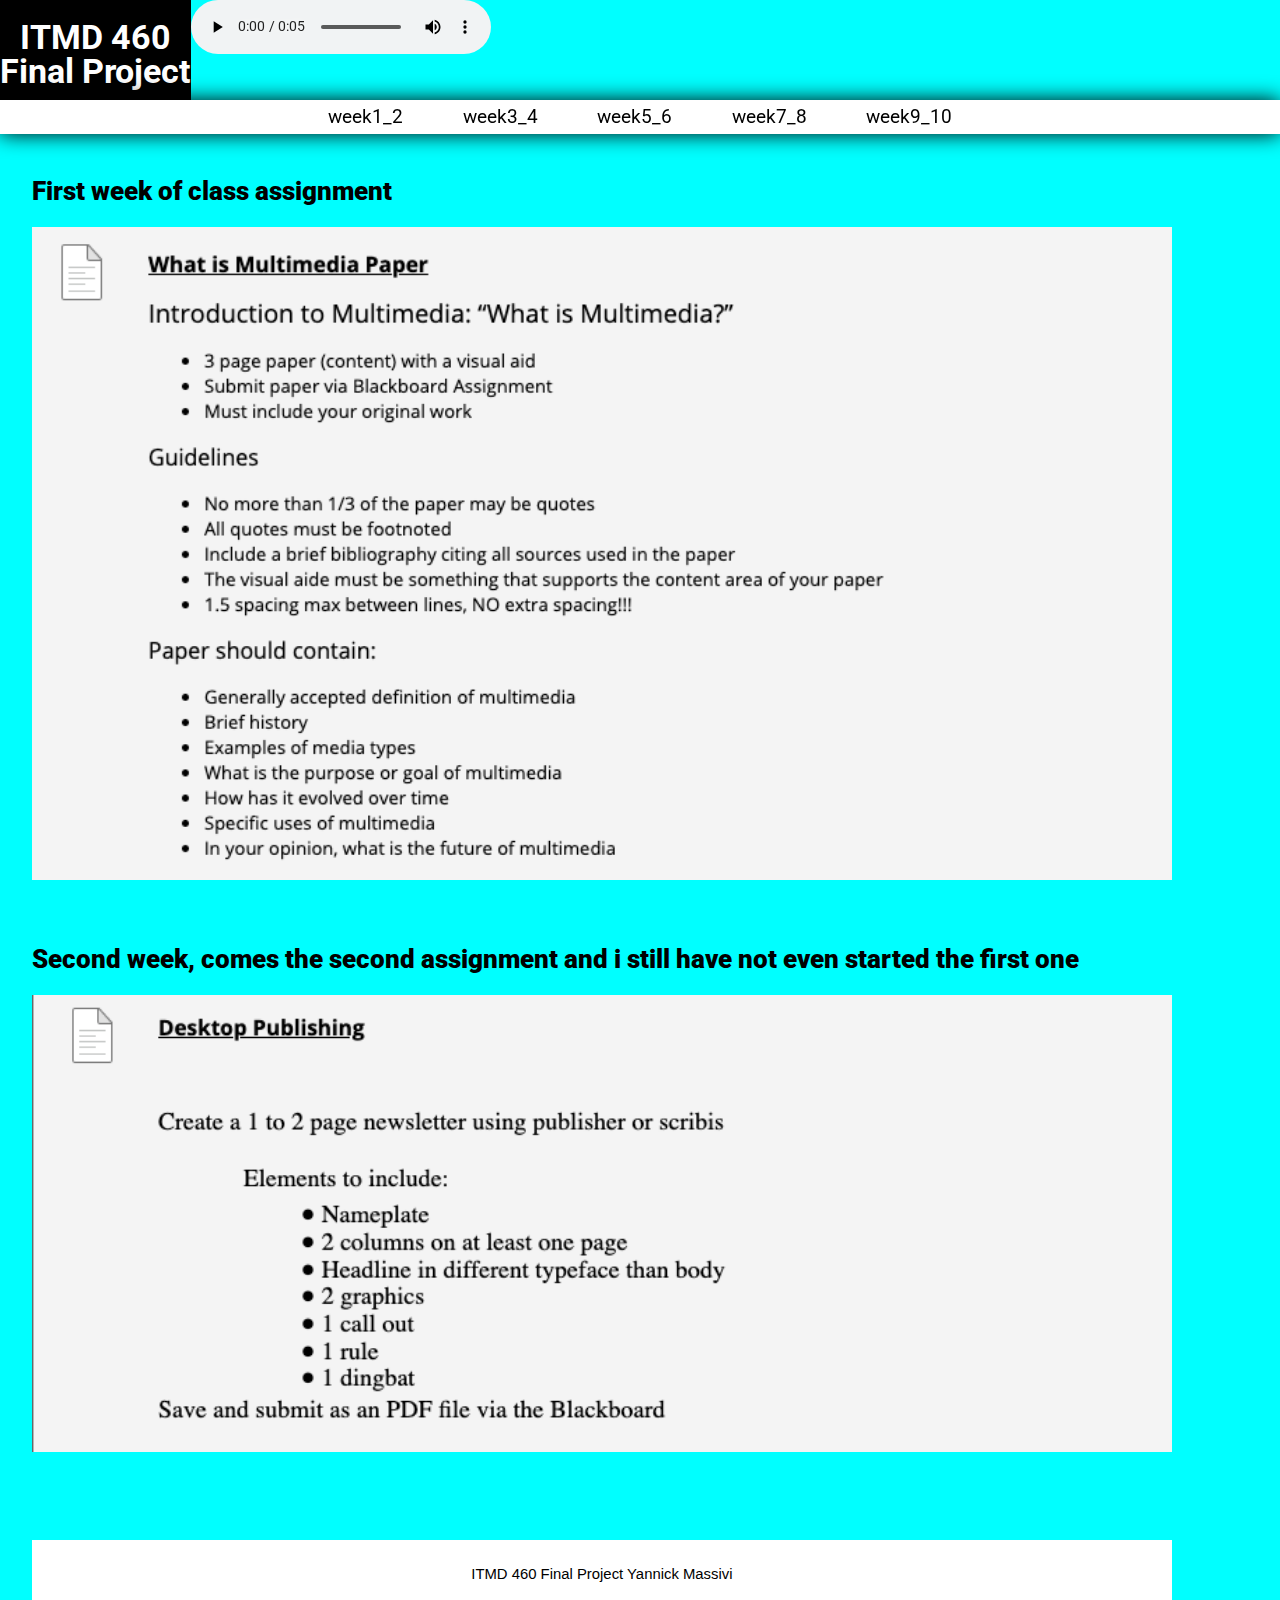
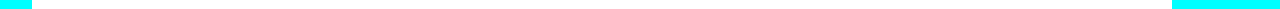
<file: index.html>
<!DOCTYPE html>
<html lang ="en">
<head>
  <meta charset="utf-8">
  <title>Yannick Massivi ITMD 460 Final Project</title>
  <link rel="stylesheet" href="style/normalize.css">
  <link rel="stylesheet" href="style/style.css">
</head>
<body>
  <header>
    <h1 class="header_title">
      ITMD 460
      <div class="sub_header">Final Project</div>
    </h1>
   <audio controls>
  <source src="media/Door.mp3" type="audio/mpeg">
  </audio>

  </header>
  <nav>
    <ul>
      <li><a href="index.html">week1_2</a></li>
      <li><a href="week3_4.html">week3_4</a></li>
      <li><a href="week5_6.html">week5_6</a></li>
      <li><a href="week7_8.html">week7_8</a></li>
      <li><a href="week9_10.html">week9_10</a></li>
    </ul>
  </nav>

  <h3> First week of class assignment </h3>
  
  <img src="media/week1.png" alt="PIC1"/>
  
  <h3> Second week, comes the second assignment and i still have not even started the first one </h3>
  
  <img src="media/week2.png" alt="PIC2"/>
   <footer>
      <p>ITMD 460 Final Project Yannick Massivi</p>
   </footer>


  </head>
</file>
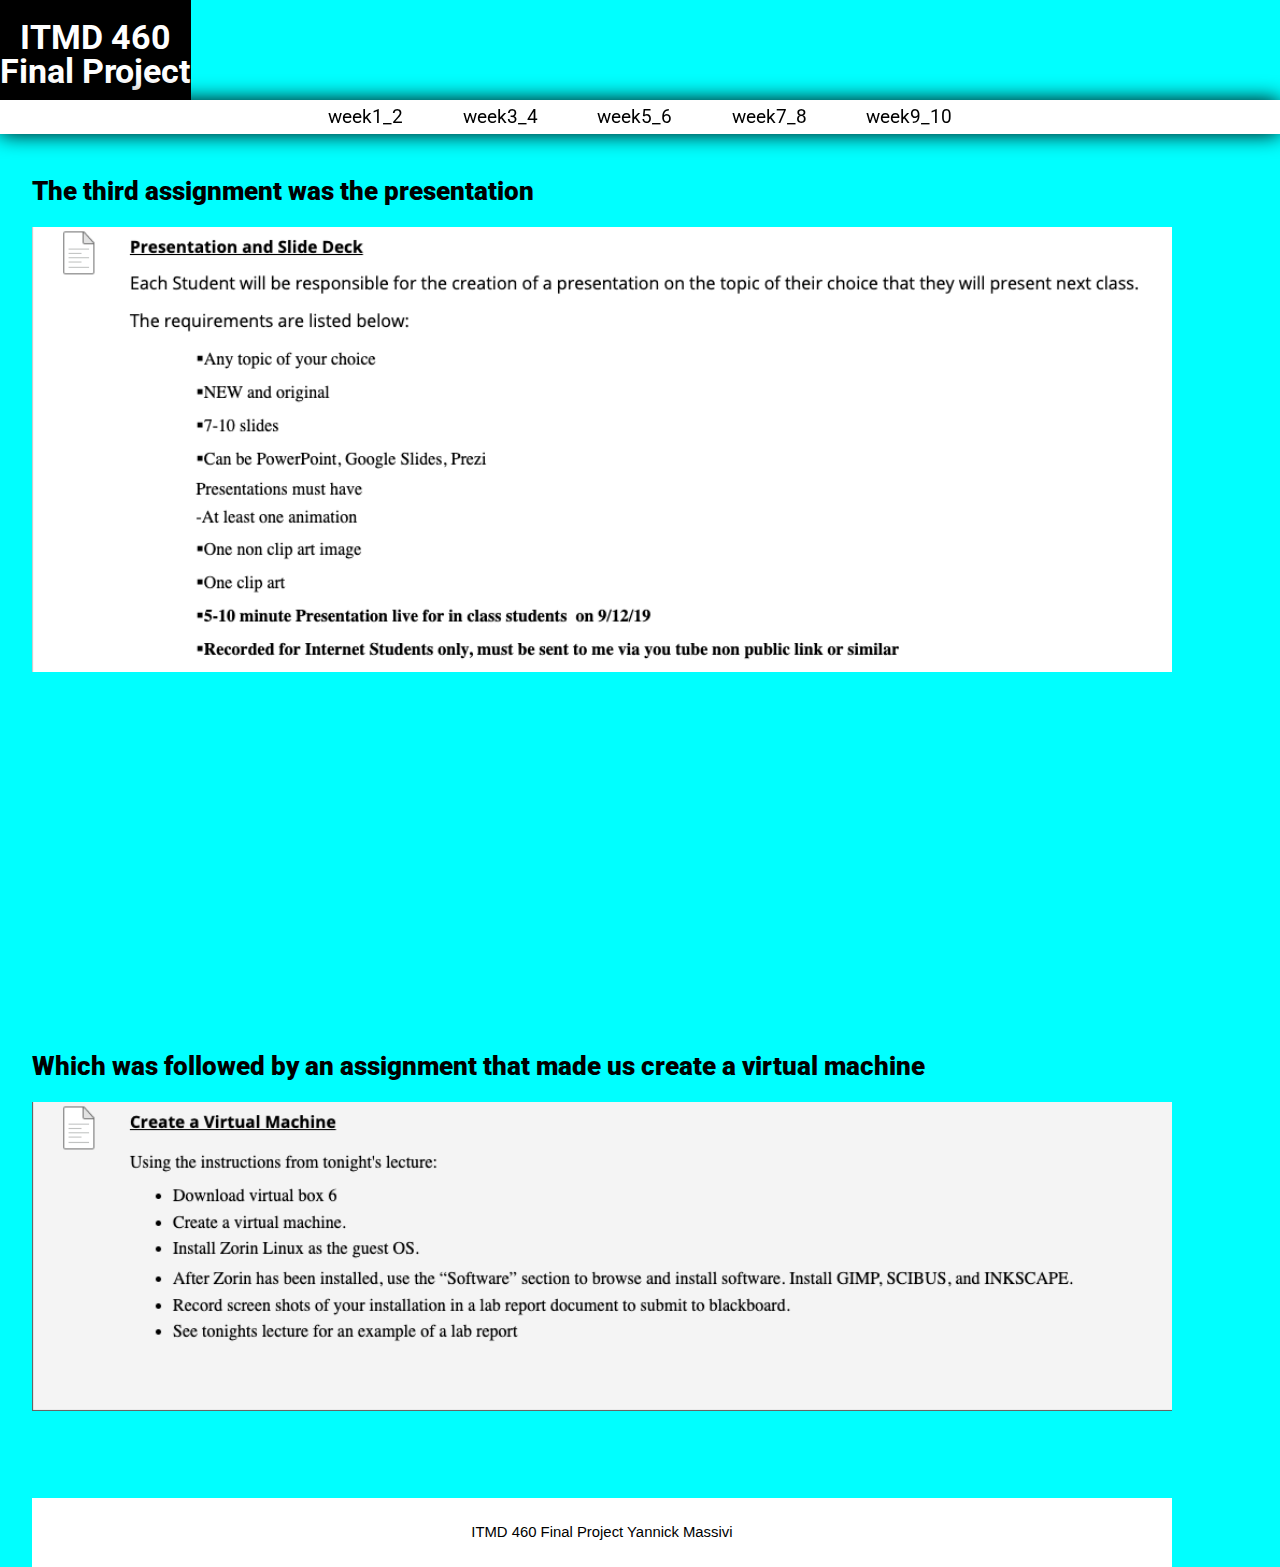
<file: week3_4.html>
<!DOCTYPE html>
<html lang ="en">
<head>
  <meta charset="utf-8">
  <title>Yannick Massivi ITMD 460 Final Project</title>
  <link rel="stylesheet" href="style/normalize.css">
  <link rel="stylesheet" href="style/style.css">
</head>
<body>
  <header>
    <h1 class="header_title">
      ITMD 460
      <div class="sub_header">Final Project</div>
    </h1>
  </header>
  <nav>
    <ul>
      <li><a href="index.html">week1_2</a></li>
      <li><a href="week3_4.html">week3_4</a></li>
      <li><a href="week5_6.html">week5_6</a></li>
      <li><a href="week7_8.html">week7_8</a></li>
      <li><a href="week9_10.html">week9_10</a></li>
    </ul>
  </nav>
  
  <h3> The third assignment was the presentation </h3>
  
      <img src="media/week3.png" alt="PIC3"/>
  
  <iframe width="560" height="315" align="center" src="https://www.youtube.com/embed/lEgVwxF3JDY"></iframe>
  
  
  <h3> Which was followed by an assignment that made us create a virtual machine </h3>
  
      <img src="media/week4.png" alt="PIC2"/>
   
  
  

 <footer>
   <p>ITMD 460 Final Project Yannick Massivi</p>
 </footer>


  </head>


  </head>
</file>
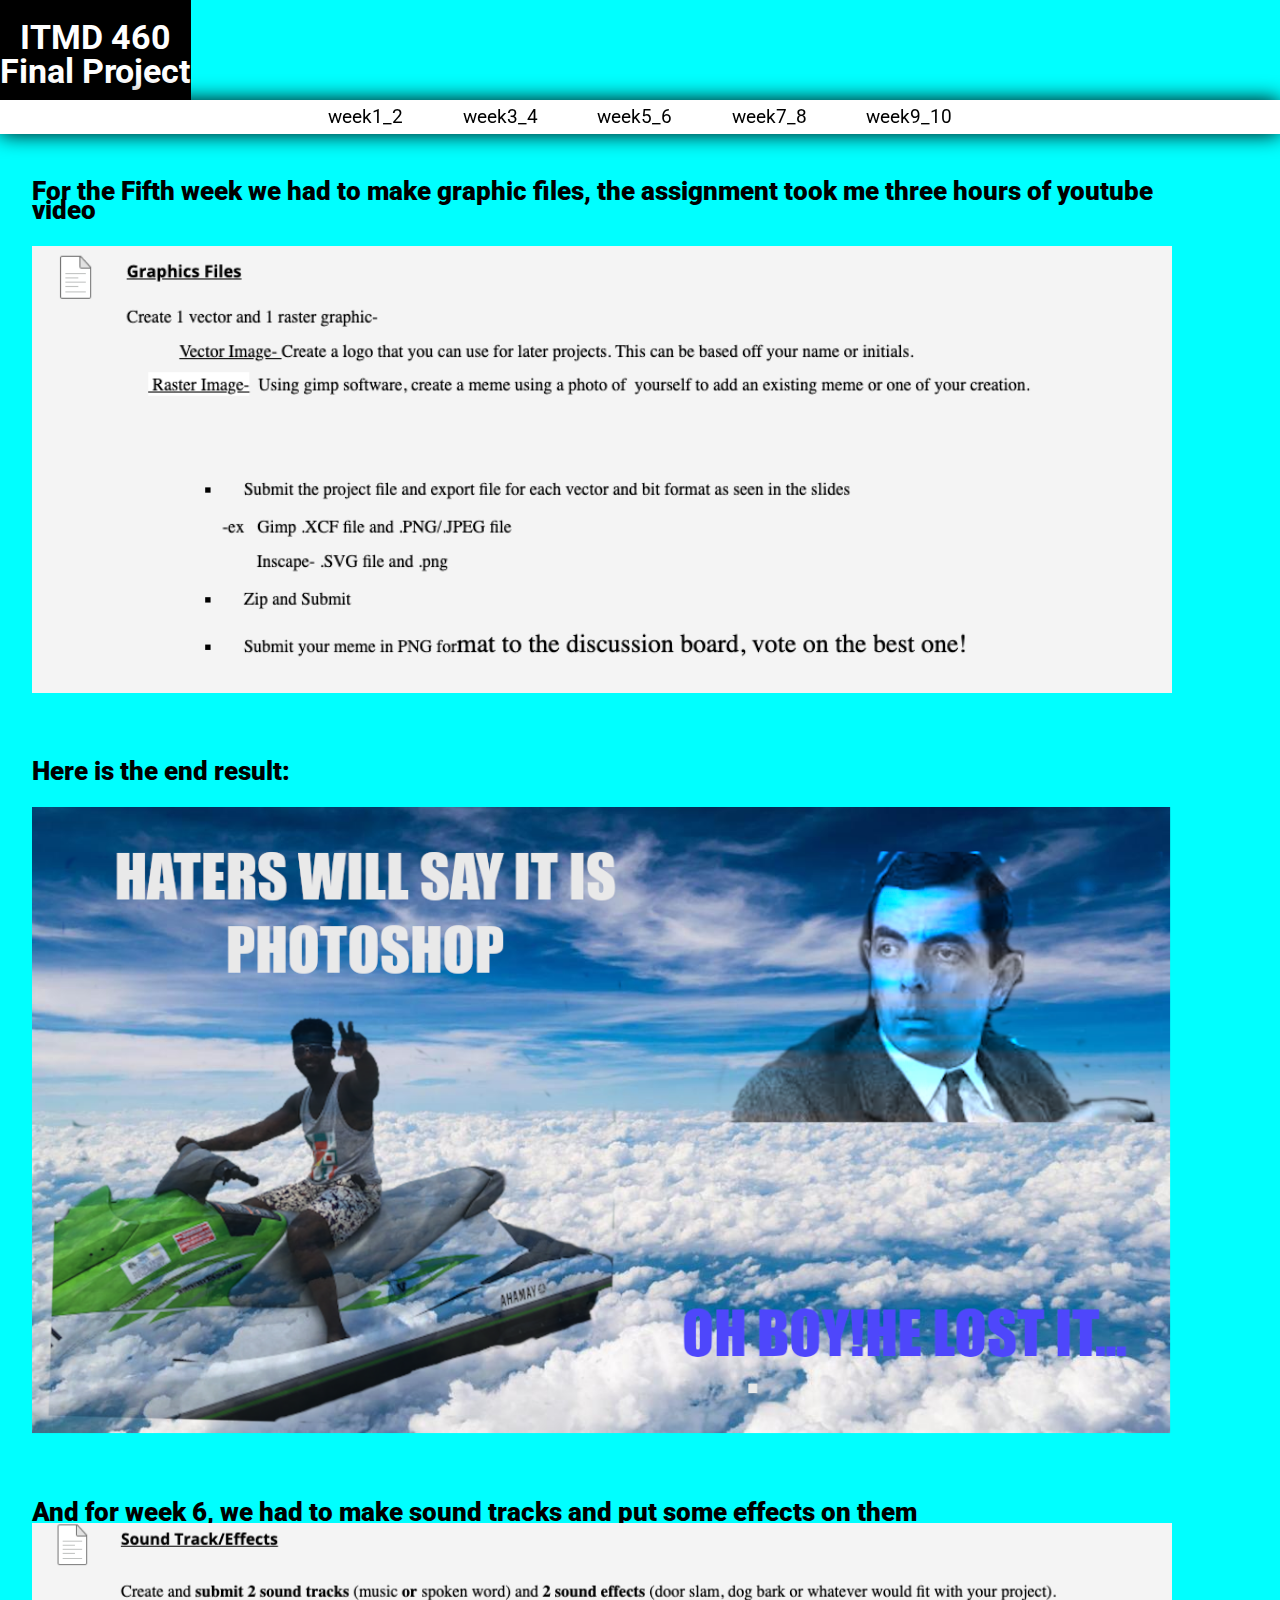
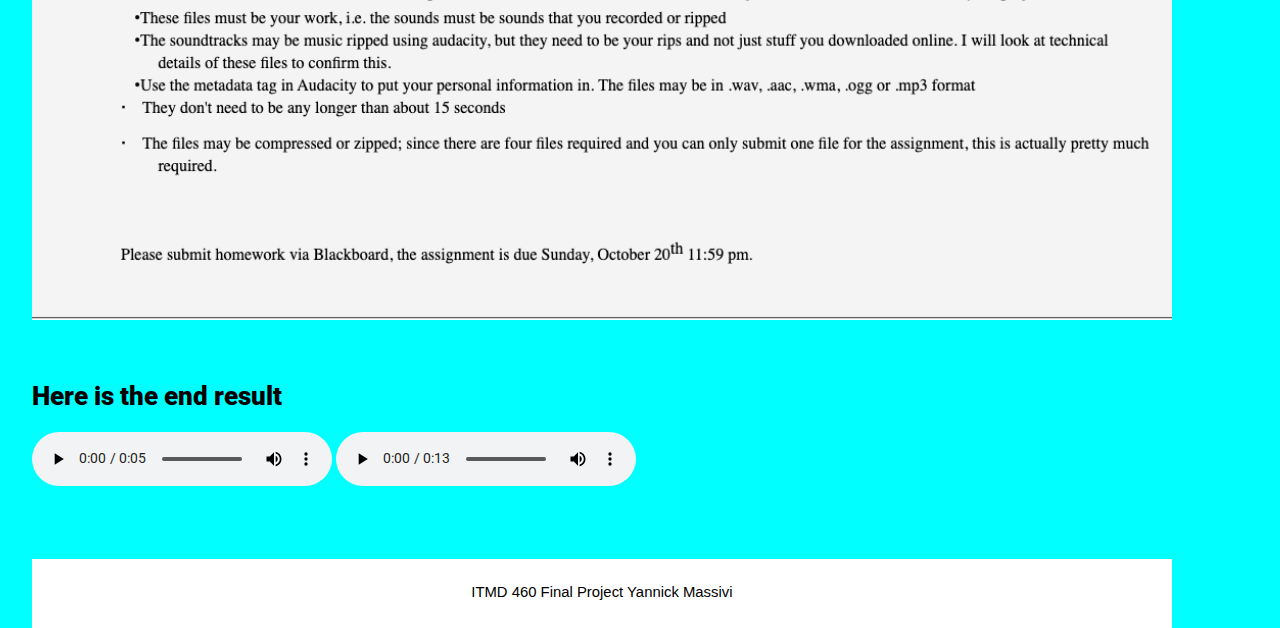
<file: week5_6.html>
<!DOCTYPE html>
<html lang ="en">
<head>
  <meta charset="utf-8">
  <title>Yannick Massivi ITMD 460 Final Project</title>
  <link rel="stylesheet" href="style/normalize.css">
  <link rel="stylesheet" href="style/style.css">
</head>
<body>
  <header>
    <h1 class="header_title">
      ITMD 460
      <div class="sub_header">Final Project</div>
    </h1>
  </header>
  <nav>
    <ul>
      <li><a href="index.html">week1_2</a></li>
      <li><a href="week3_4.html">week3_4</a></li>
      <li><a href="week5_6.html">week5_6</a></li>
      <li><a href="week7_8.html">week7_8</a></li>
      <li><a href="week9_10.html">week9_10</a></li>
    </ul>
  </nav>
  
  <h3> For the Fifth week we had to make graphic files, the assignment took me three hours of youtube video </h2>
  
  <img src="media/week5.png" alt="PIC5"/>
  
  <h3> Here is the end result: </h2>
  
  <img src="media/rater.png" alt="PIC"/>
  
  <h3> And for week 6, we had to make sound tracks and put some effects on them </h>
  
  <img src="media/week6.png" alt="PIC6"/>
  
  <h3> Here is the end result </h2>
  
  <audio controls>
  <source src="media/track0.mp3" type="audio/mpeg">
  </audio>
  <audio controls>
  <source src="media/Track2.mp3" type="audio/mpeg">
  </audio>
  <footer>
    <p>ITMD 460 Final Project Yannick Massivi</p>
   </footer>

  </head>
</file>
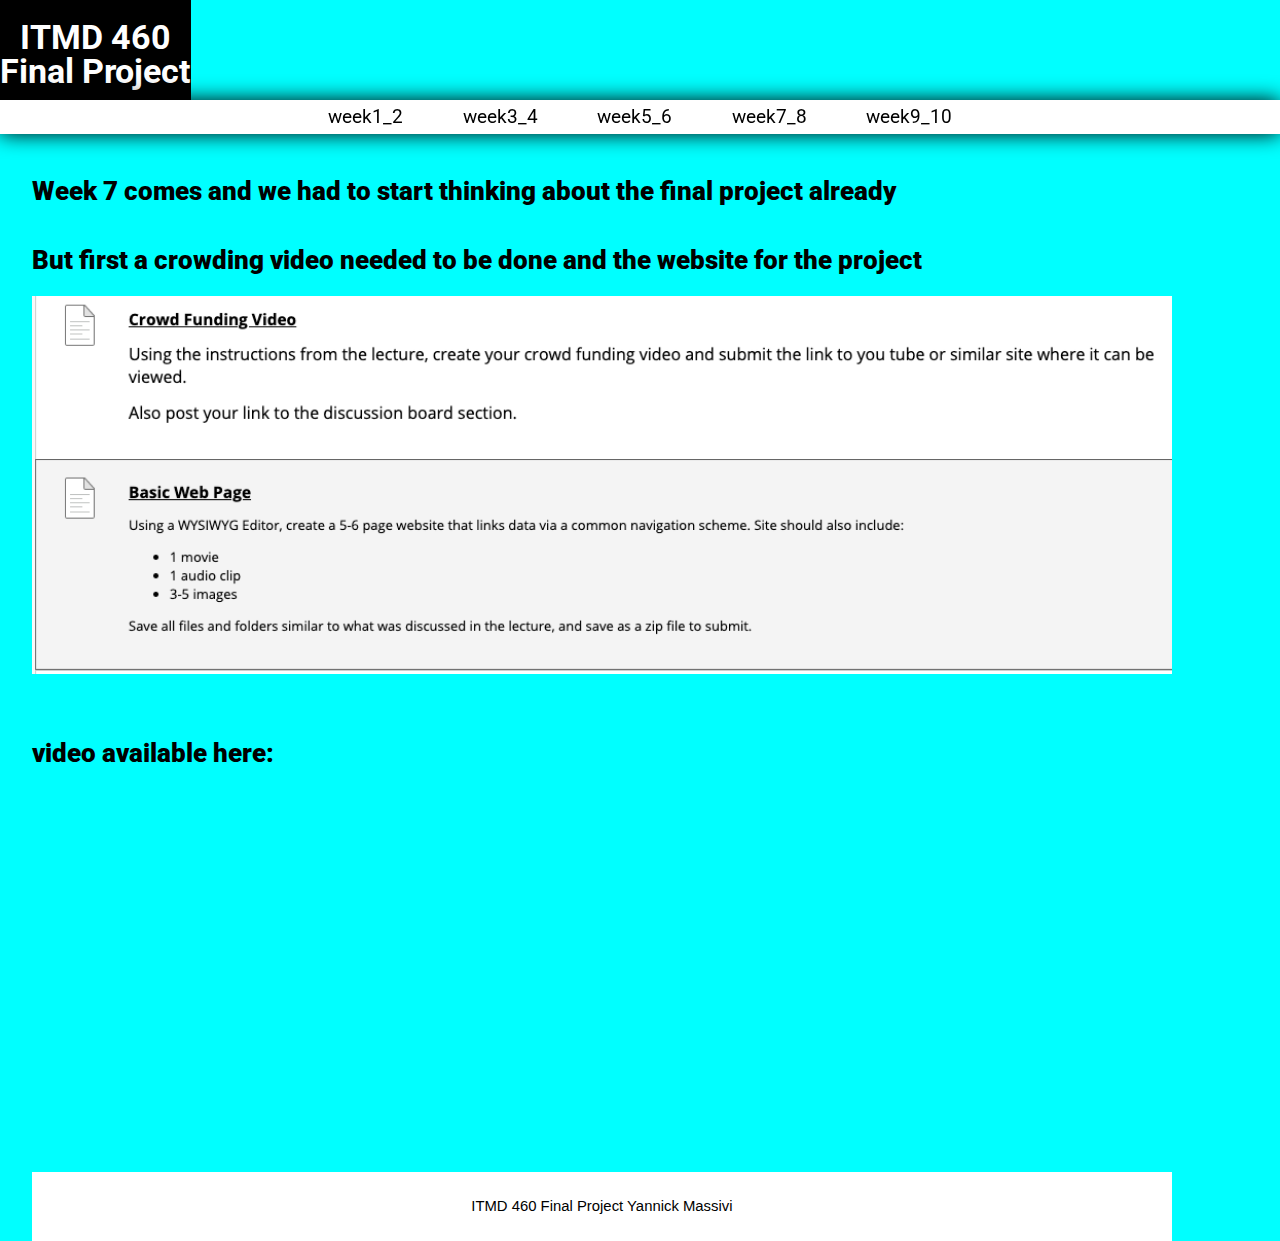
<file: week7_8.html>
<!DOCTYPE html>
<html lang ="en">
<head>
  <meta charset="utf-8">
  <title>Yannick Massivi ITMD 460 Final Project</title>
  <link rel="stylesheet" href="style/normalize.css">
  <link rel="stylesheet" href="style/style.css">
</head>
<body>
  <header>
    <h1 class="header_title">
      ITMD 460
      <div class="sub_header">Final Project</div>
    </h1>
  </header>
  <nav>
    <ul>
      <li><a href="index.html">week1_2</a></li>
      <li><a href="week3_4.html">week3_4</a></li>
      <li><a href="week5_6.html">week5_6</a></li>
      <li><a href="week7_8.html">week7_8</a></li>
      <li><a href="week9_10.html">week9_10</a></li>
    </ul>
  </nav>
    
  <h3> Week 7 comes and we had to start thinking about the final project already </h2>
  
  <h3>But first a crowding video needed to be done and the website for the project </h2>
  
  <img src="media/week7_8.png" alt="PIC3"/>
  
  <h3> video available here: </h3>
  
 <iframe width="560" height="315" align="center" src="https://www.youtube.com/embed/ZapoQa7lATE"></iframe>

 <footer>
   <p>ITMD 460 Final Project Yannick Massivi</p>
 </footer>


  </head>
</file>
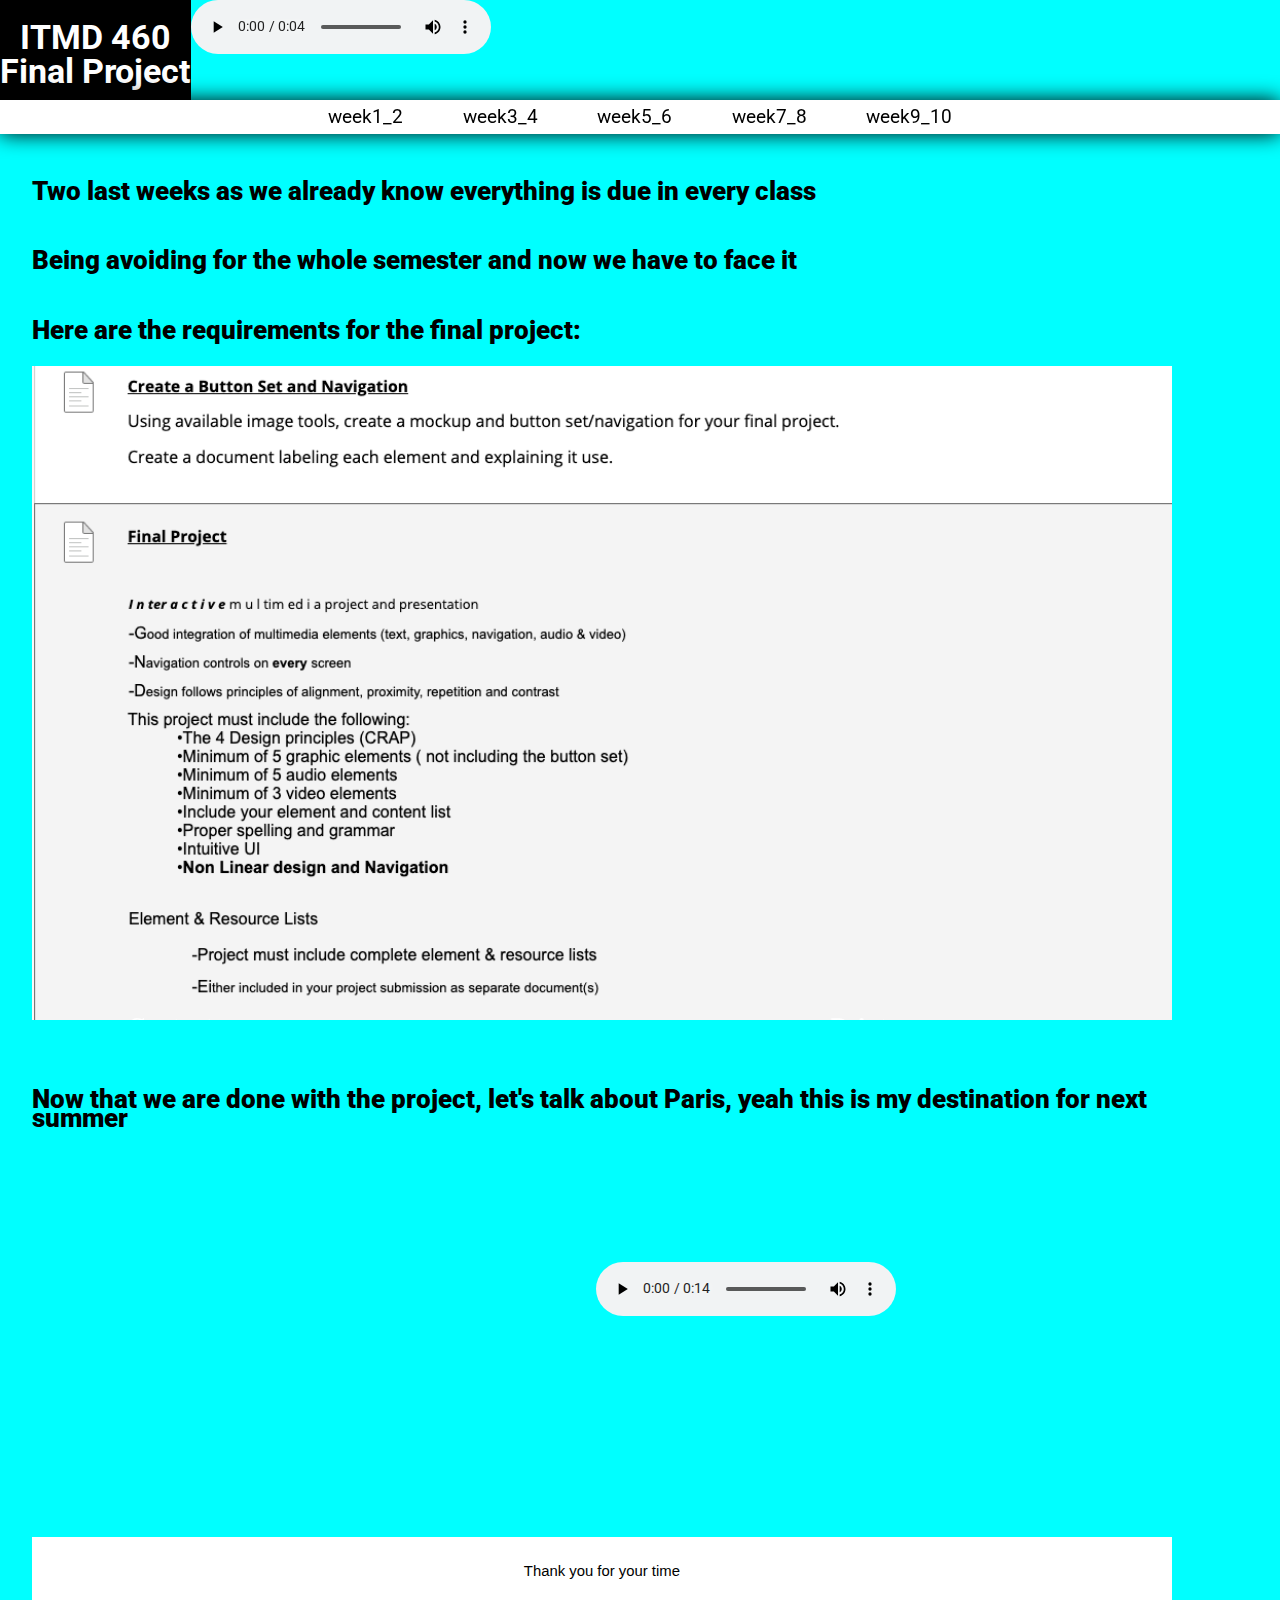
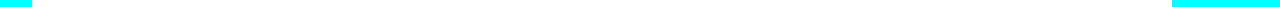
<file: week9_10.html>
<!DOCTYPE html>
<html lang ="en">
<head>
  <meta charset="utf-8">
  <title>Yannick Massivi ITMD 460 Final Project</title>
  <link rel="stylesheet" href="style/normalize.css">
  <link rel="stylesheet" href="style/style.css">
</head>
<body>
  <header>
    <h1 class="header_title">
      ITMD 460
      <div class="sub_header">Final Project</div>
    </h1>
  <audio controls>
  <source src="media/lastpage.mp3" type="audio/mpeg">
  </audio>

  </header>
  <nav>
    <ul>
      <li><a href="index.html">week1_2</a></li>
      <li><a href="week3_4.html">week3_4</a></li>
      <li><a href="week5_6.html">week5_6</a></li>
      <li><a href="week7_8.html">week7_8</a></li>
      <li><a href="week9_10.html">week9_10</a></li>
    </ul>
  </nav>
 
  <h3> Two last weeks as we already know everything is due in every class</h3>
  
  <h3> Being avoiding for the whole semester and now we have to face it </h3>
  
  <h3> Here are the requirements for the final project: </h3>
  
  <img src="media/week9_10.png" alt="PIC3"/>
 
  <h3> Now that we are done with the project, let's talk about Paris, yeah this is my destination for next summer </h3>
  
  <iframe width="560" height="315" align="center" src="https://www.youtube.com/embed/GljTvdEDqJM"></iframe>
 
  <audio controls>
  <source src="media/Dog.mp3" type="audio/mpeg">
  </audio>
  <footer>
    <p>Thank you for your time</p>
  </footer>
</head>
</file>
<file: style/style.css>
@import url('https://fonts.googleapis.com/css?family=Roboto:100,900&display=swap');
header {
	position: fixed;
	top: 0;
	left: 0;
	right: 0;
	background-color: ;
	display: flex;
	flex-direction: row;
	height: 100px;
	z-index: 2;
	text-align: center;
}

nav ul li a {
	display: block;
	align-items: center;
	padding: 7.31px 29.75px;
	font-size: 19px;
	text-decoration: none;
	white-space: pre-line;
  text-align: center;
	font-family: 'Roboto', sans-serif;
	color: black;
}

nav ul li {
	float: left;
}

nav ul li :hover {
	background-color: #FFF8DC;
}

nav ul {
	display: flex;
	justify-content: center;
	list-style-type: none;
	margin: 0;
	padding: 0;
}

nav {
	position: fixed;
	top: 100px;
	left: 0;
	right: 0;
	background-color: white;
	box-shadow: 0 0 21.25px 0 black;
	z-index: 2;
}

h1 {
	font-family: 'Roboto';
	background-color: black;
	color: white;
	padding: 20px 0;
	position: relative;
	margin: 0;
	font-size: 34px;
	line-height: 34px;
	font-weight: bold;
}


img {
	object-fit: cover;
	object-position: 0 -15px;
	width: 100%;
	
}
iframe {
	margin: 0;
        padding: 0;
        border: none;
        width: 560;
        height: 315;
	align: center;
}



h3 {
	font-family: 'Roboto', sans-serif;
	font-size: 25.5px;
	font-weight: 900;
	margin-top: 50px;
}


footer {
	width: 100%;
	font-family: sans-serif;
	font-size: 14.875px;
	color: black;
	margin-top: 68px;
	margin-left: 0;
	margin-right: 57.05px;
	padding-top: 10px;
	padding-bottom: 10px;
	background-color: white;
	text-align: center;
}



body {
	width: 1140px;
	background-size: cover;
	font-family: 'Roboto', sans-serif;
	font-size: 17px;
	line-height: 19.55px;
	margin-top: 100px;
	margin-left: 0;
	margin-right: 0;
	padding: 31.875px;
	padding-bottom: 0;
	background-color: cyan;
}
</file>
